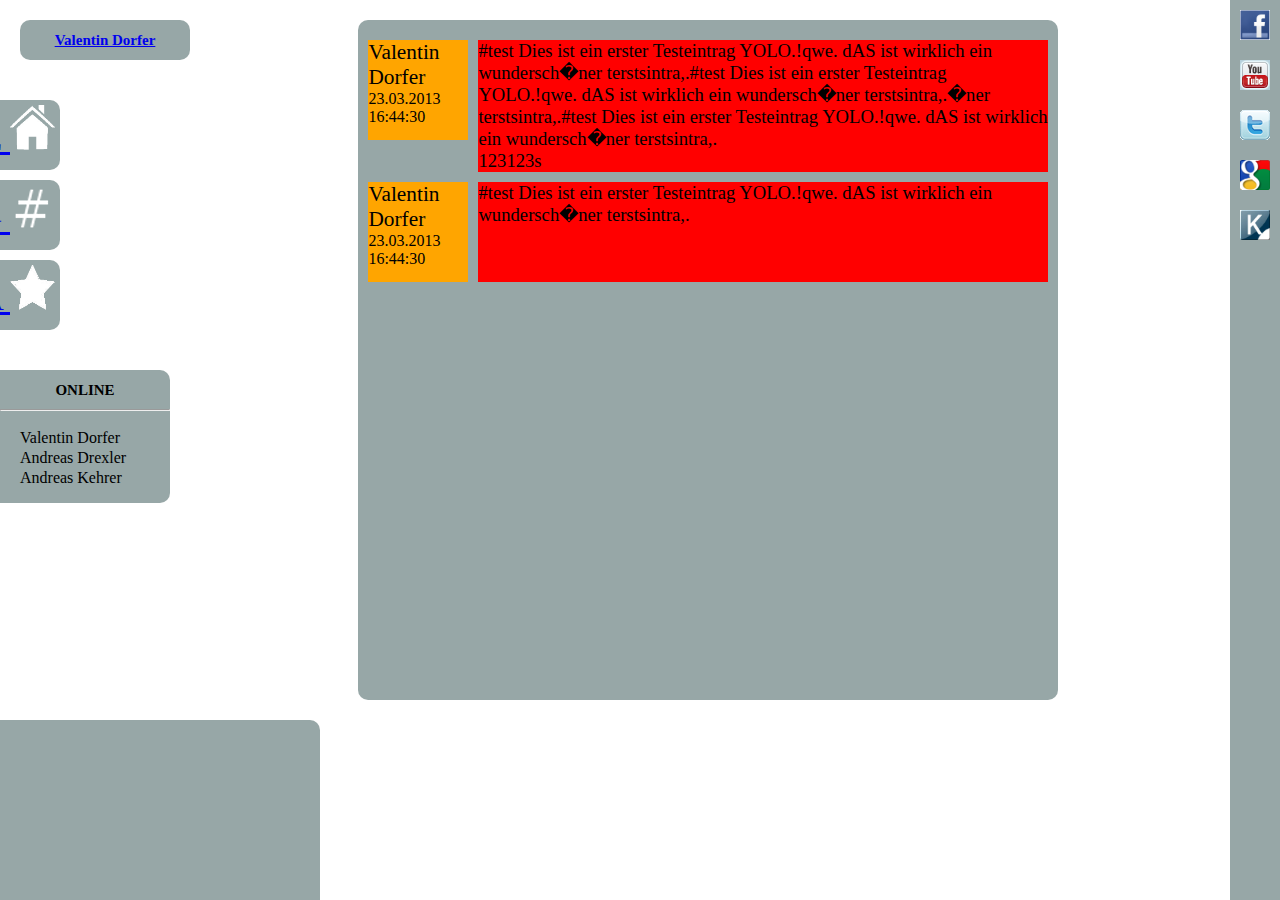
<file: design/html/index.html>
<html>
	<head>
		<title>Login</title>
		<link rel="stylesheet" type="text/css" href="../css/index.css">
	</head>
	<body>
		<div id="alles">
			<div id="profil">
				<h1><a href="account.html">Valentin Dorfer</a></h1>
			</div>
			
			<div id="home"><a href="index.html">HOME <img height="45" width="45" src="../img/home.png"></a></div>
			<div id="tags"><a href="tag.html">TAG <img height="45" width="45" src="../img/raute.png"></a> </div>
			<div id="extras"><a href="extra.html">EXTRA <img height="45" width="45" src="../img/star.png"></a> </div>
			
			<div id="context">
				<div id="status">
					<div id="nameunddatum"> 
						<div id="name">Valentin Dorfer</div>
						<div id="datum">23.03.2013<br>
						16:44:30</div>
					</div>
					<div id="eintrag"> #test Dies ist ein erster Testeintrag YOLO.!qwe.
						dAS ist wirklich ein wundersch�ner terstsintra,.#test Dies ist ein erster Testeintrag YOLO.!qwe.
						dAS ist wirklich ein wundersch�ner terstsintra,.�ner terstsintra,.#test Dies ist ein erster Testeintrag YOLO.!qwe.
						dAS ist wirklich ein wundersch�ner terstsintra,.<br>123123s
					
					</div>
				</div>
				<div id="status">
					<div id="nameunddatum"> 
						<div id="name">Valentin Dorfer</div>
						<div id="datum">23.03.2013<br>
						16:44:30</div>
					</div>
					<div id="eintrag"> #test Dies ist ein erster Testeintrag YOLO.!qwe.
						dAS ist wirklich ein wundersch�ner terstsintra,.
					</div>
				</div>
				
				
			</div>
			
			
			<div id="online">
				<h1>ONLINE</h1><hr>
				<ul>
					<li>Valentin Dorfer</li>
					<li>Andreas Drexler</li>
					<li>Andreas Kehrer</li>
				</ul>
			</div>
			
			<div id="chat">
			
			</div>
			
			<div id="extern">	
					<div class="icon"><img height="30" width="30" src="../img/facebook.png"></div>
					<div class="icon"><img height="30" width="30" src="../img/youtube.png"></div>
					<div class="icon"><img height="30" width="30" src="../img/twitter.png"></div>
					<div class="icon"><img height="30" width="30" src="../img/google.png"></div>
					<div class="icon"><img height="30" width="30" src="../img/kinoto.png"></div>
			</div>
			
		</div>
	</body>
</html>
</file>
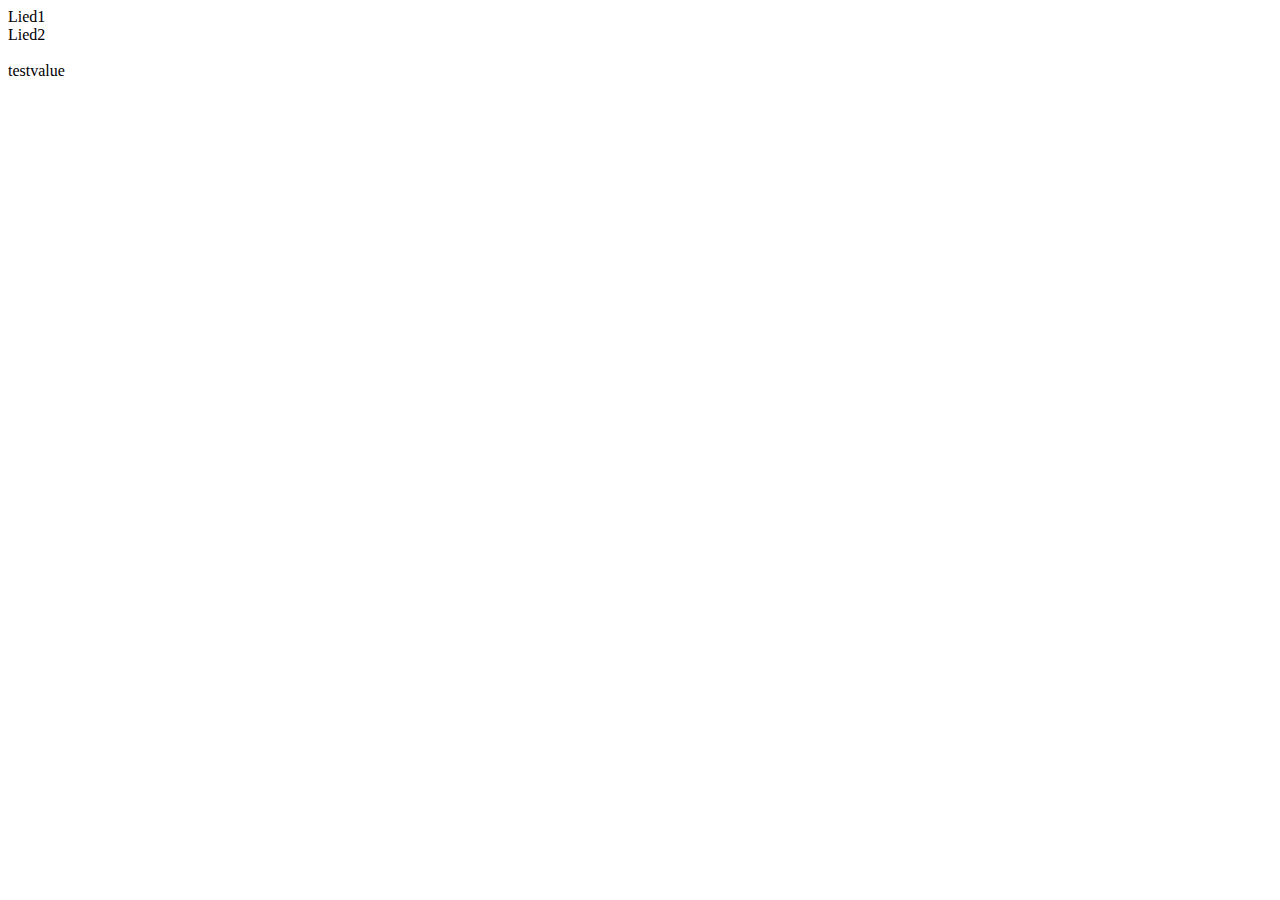
<file: test.html>
<!DOCTYPE html>
<html>
<body>
<!-- 1. The <iframe> (and video player) will replace this <div> tag. -->
<div id="M7lc1UVf-VE" onclick="videostarten('M7lc1UVf-VE')">Lied1</div>
<div id="XNADMbxulKM" onclick="videostarten('XNADMbxulKM')">Lied2</div>
<br>
<div id="test">testvalue</div>
<script>
    // 2. This code loads the IFrame Player API code asynchronously.
    var tag = document.createElement('script');
    tag.src = "https://www.youtube.com/iframe_api";
    var firstScriptTag = document.getElementsByTagName('script')[0];
    firstScriptTag.parentNode.insertBefore(tag, firstScriptTag);
    //ende


    function videostarten(id)
    {
     var player = new YT.Player(id, {
            height: '390',
            width: '640',
            videoId: id,
             events: {
             'onStateChange': onPlayerStateChange(event, id)
         }
        });
    }

    function onPlayerStateChange(event, id) {
        if (event.data == YT.PlayerState.PLAYING) {

            document.getElementById('test').innerHTML = id;
            //done = false;
        }
    }



</script>
</body>
</html>
</file>
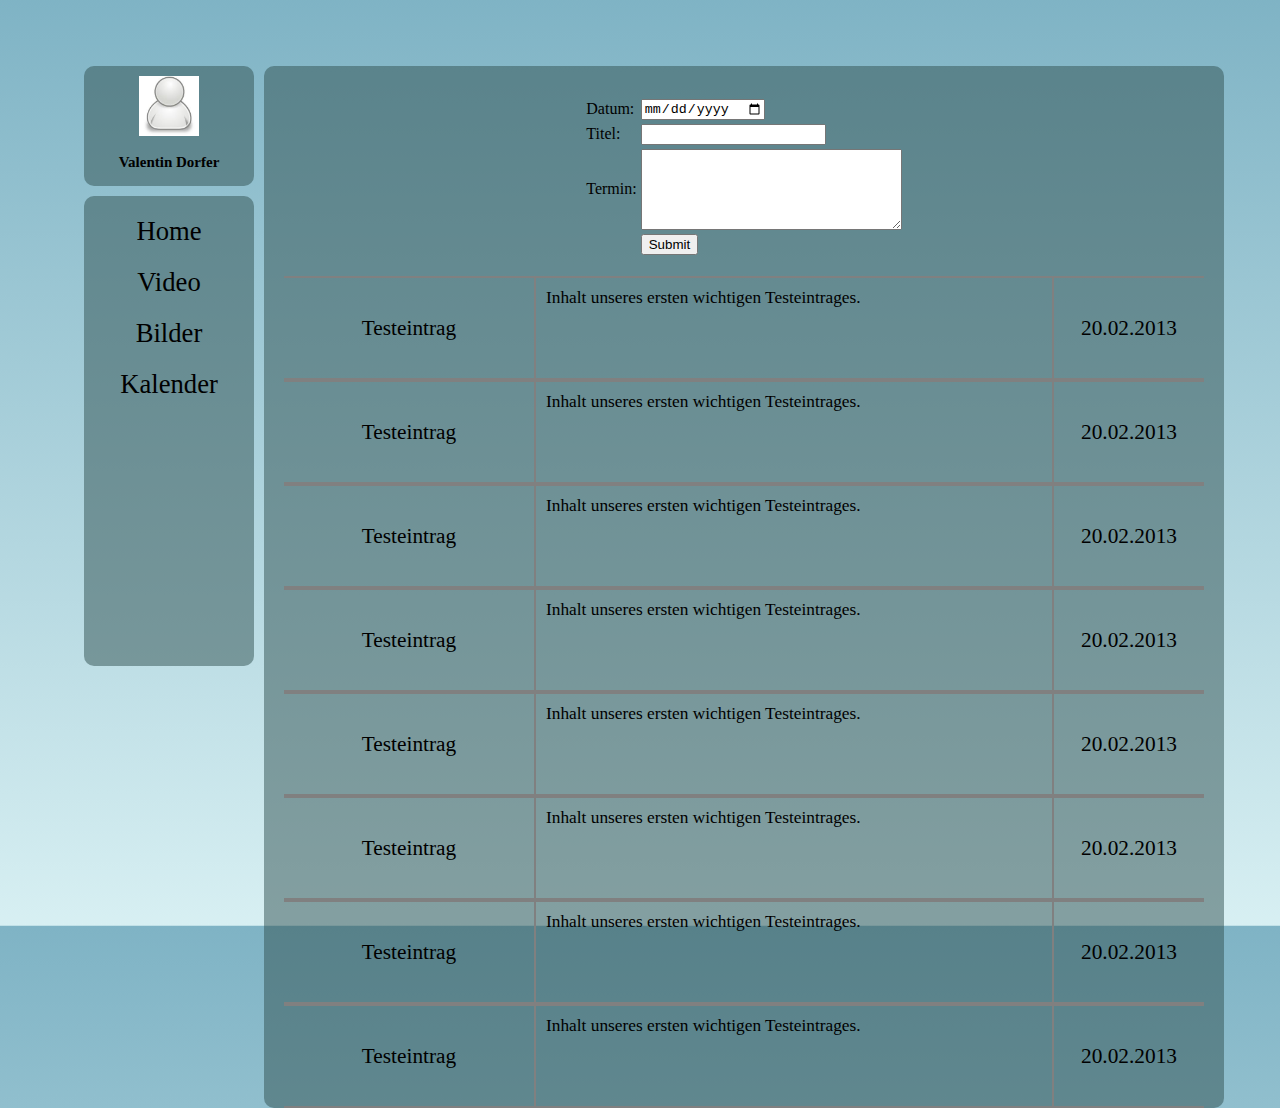
<file: html/kalender.html>
<html>
	<head>
		<title>Login</title>
		<link rel="stylesheet" type="text/css" href="../css/kalender.css">

	</head>
	<body>
		<div id="alles">
			<div id="profil">
				<img id="profilbild" height="60" width="60" src="../img/user.jpg">
				<h1>Valentin Dorfer</h1>
			</div>
			<div id="menu">
				<div><a href="#">Home</a></div>
				<div><a href="#">Video</a></div>
				<div><a href="#">Bilder</a></div>
				<div><a href="#">Kalender</a></div>
			</div>
			<div id="gesammt">
				<table id="tabelle">
					<form>
						<tr><td>Datum:</td><td><input type="date"></td></tr>
						<tr><td>Titel:</td><td><input type="text"></td></tr>
						<tr><td>Termin:</td><td><textarea rows=5 cols=30></textarea></tr>
						<tr><td></td><td><input type="submit"></td></tr>
					</form>
				</table>
				<br>
				
				<div id="eintrag">
					<div id="titel">Testeintrag</div>
					<div id="termin">Inhalt unseres ersten wichtigen Testeintrages.</div>
					<div id="datum">20.02.2013</div>
				</div>
				<div id="eintrag">
					<div id="titel">Testeintrag</div>
					<div id="termin">Inhalt unseres ersten wichtigen Testeintrages.</div>
					<div id="datum">20.02.2013</div>
				</div>
				<div id="eintrag">
					<div id="titel">Testeintrag</div>
					<div id="termin">Inhalt unseres ersten wichtigen Testeintrages.</div>
					<div id="datum">20.02.2013</div>
				</div>
				<div id="eintrag">
					<div id="titel">Testeintrag</div>
					<div id="termin">Inhalt unseres ersten wichtigen Testeintrages.</div>
					<div id="datum">20.02.2013</div>
				</div>
				<div id="eintrag">
					<div id="titel">Testeintrag</div>
					<div id="termin">Inhalt unseres ersten wichtigen Testeintrages.</div>
					<div id="datum">20.02.2013</div>
				</div>
				<div id="eintrag">
					<div id="titel">Testeintrag</div>
					<div id="termin">Inhalt unseres ersten wichtigen Testeintrages.</div>
					<div id="datum">20.02.2013</div>
				</div>
				<div id="eintrag">
					<div id="titel">Testeintrag</div>
					<div id="termin">Inhalt unseres ersten wichtigen Testeintrages.</div>
					<div id="datum">20.02.2013</div>
				</div>
				<div id="eintrag">
					<div id="titel">Testeintrag</div>
					<div id="termin">Inhalt unseres ersten wichtigen Testeintrages.</div>
					<div id="datum">20.02.2013</div>
				</div>
			</div>
		</div>
	</body>
</html>
</file>
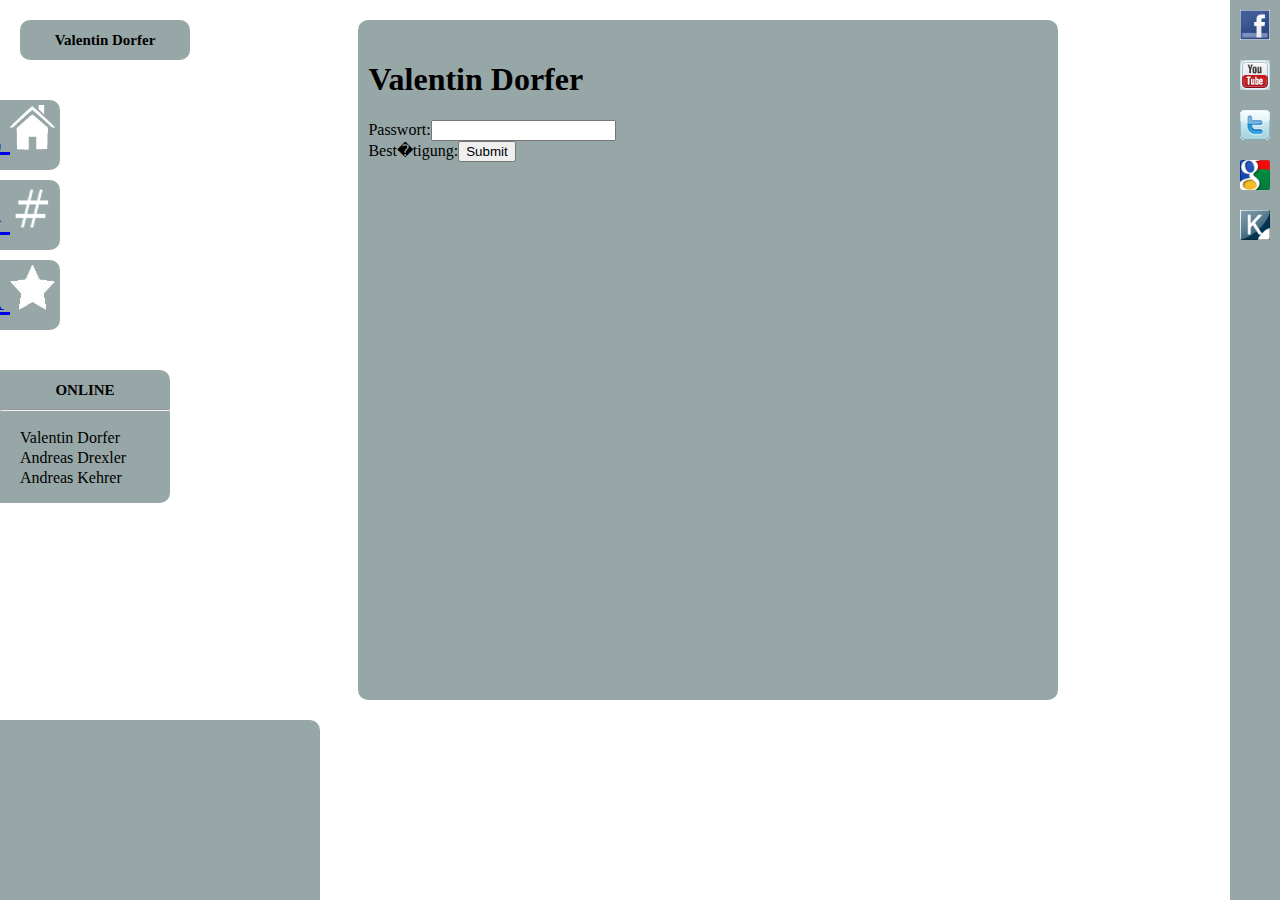
<file: design/html/account.html>
<html>
	<head>
		<title>Login</title>
		<link rel="stylesheet" type="text/css" href="../css/index.css">
	</head>
	<body>
		<div id="alles">
			<div id="profil">
				<h1>Valentin Dorfer</h1>
			</div>
			
			<div id="home"><a href="index.html">HOME <img height="45" width="45" src="../img/home.png"></a></div>
			<div id="tags"><a href="tag.html">TAG <img height="45" width="45" src="../img/raute.png"></a> </div>
			<div id="extras"><a href="extra.html">EXTRA <img height="45" width="45" src="../img/star.png"></a> </div>
			
			<div id="context">
				<h1>Valentin Dorfer</h1>
				<form>
					Passwort:<input type="text"><br>
					Best�tigung:<input type="submit"><br>
					
				</form>
				
			</div>
			
			
			<div id="online">
				<h1>ONLINE</h1><hr>
				<ul>
					<li>Valentin Dorfer</li>
					<li>Andreas Drexler</li>
					<li>Andreas Kehrer</li>
				</ul>
			</div>
			<div id="chat">
			
			</div>
			<div id="extern">	
					<div class="icon"><img height="30" width="30" src="../img/facebook.png"></div>
					<div class="icon"><img height="30" width="30" src="../img/youtube.png"></div>
					<div class="icon"><img height="30" width="30" src="../img/twitter.png"></div>
					<div class="icon"><img height="30" width="30" src="../img/google.png"></div>
					<div class="icon"><img height="30" width="30" src="../img/kinoto.png"></div>
			</div>
			
		</div>
	</body>
</html>
</file>
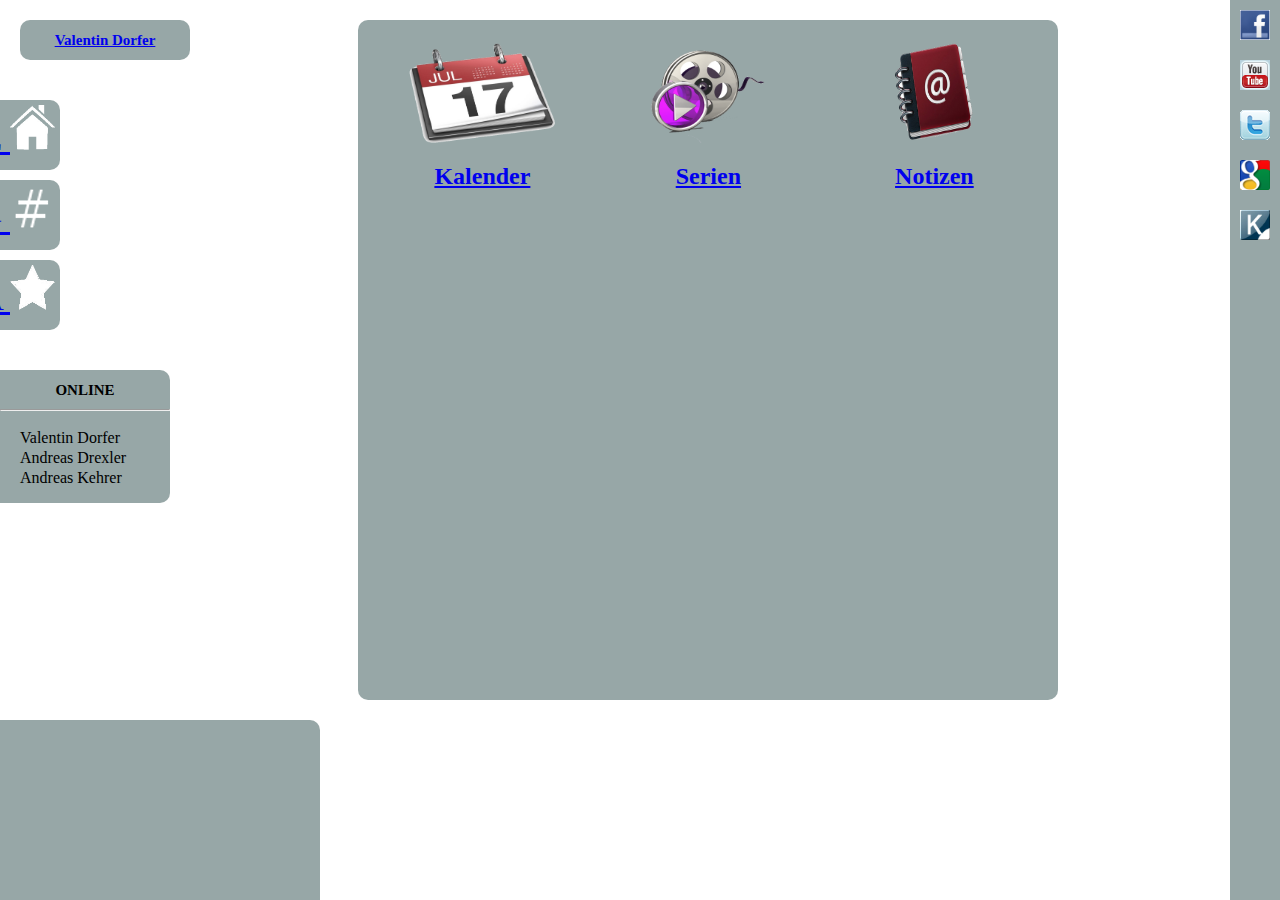
<file: design/html/extra.html>
<html>
	<head>
		<title>Login</title>
		<link rel="stylesheet" type="text/css" href="../css/index.css">
	</head>
	<body>
		<div id="alles">
			<div id="profil">
				<h1><a href="account.html">Valentin Dorfer</a></h1>
			</div>
			
			<div id="home"><a href="index.html">HOME <img height="45" width="45" src="../img/home.png"></a></div>
			<div id="tags"><a href="tag.html">TAG <img height="45" width="45" src="../img/raute.png"></a> </div>
			<div id="extras"><a href="extra.html">EXTRA <img height="45" width="45" src="../img/star.png"></a> </div>
			
			<div id="context">
				<table>
					
					<tr><td><a href="kalender.html"><img height="100" width="150" src="../img/kalender.png"><br><h2>Kalender</h2></a></td>
						<td><a href="serien.html"><img height="100" width="150" src="../img/movie.png"><br><h2>Serien</h2></a></td>
						<td><a href="notiz.html"><img height="100" width="150" src="../img/notiz.png"><br><h2>Notizen</h2></a></td></tr>
				</table>
			</div>
			
			
			<div id="online">
				<h1>ONLINE</h1><hr>
				<ul>
					<li>Valentin Dorfer</li>
					<li>Andreas Drexler</li>
					<li>Andreas Kehrer</li>
				</ul>
			</div>
			<div id="chat">
			
			</div>
			<div id="extern">	
					<div class="icon"><img height="30" width="30" src="../img/facebook.png"></div>
					<div class="icon"><img height="30" width="30" src="../img/youtube.png"></div>
					<div class="icon"><img height="30" width="30" src="../img/twitter.png"></div>
					<div class="icon"><img height="30" width="30" src="../img/google.png"></div>
					<div class="icon"><img height="30" width="30" src="../img/kinoto.png"></div>
			</div>
			
		</div>
	</body>
</html>
</file>
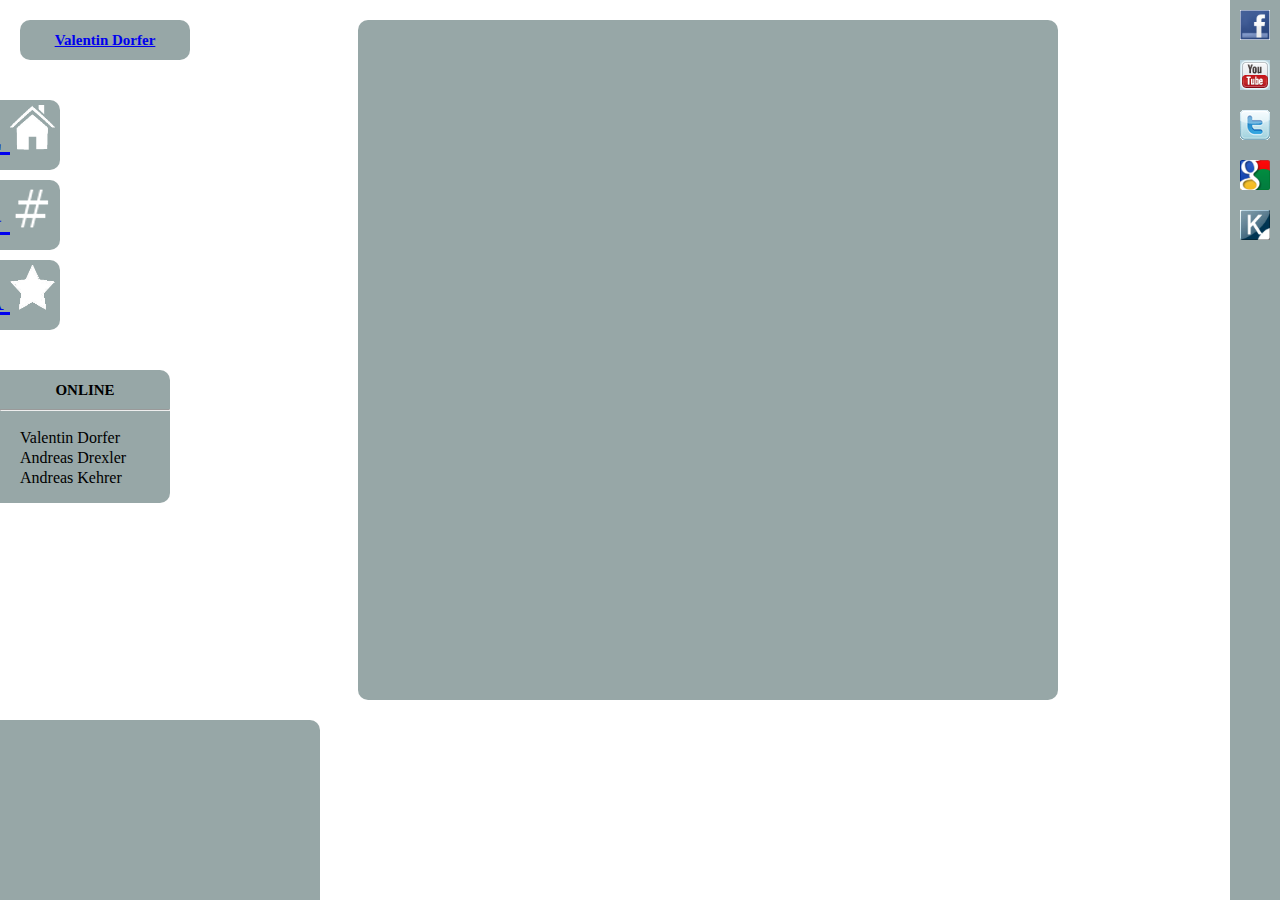
<file: design/html/kalender.html>
<html>
	<head>
		<title>Login</title>
		<link rel="stylesheet" type="text/css" href="../css/index.css">
	</head>
	<body>
		<div id="alles">
			<div id="profil">
				<h1><a href="account.html">Valentin Dorfer</a></h1>
			</div>
			
			<div id="home"><a href="index.html">HOME <img height="45" width="45" src="../img/home.png"></a></div>
			<div id="tags"><a href="tag.html">TAG <img height="45" width="45" src="../img/raute.png"></a> </div>
			<div id="extras"><a href="extra.html">EXTRA <img height="45" width="45" src="../img/star.png"></a> </div>
			
			<div id="context">
				
			</div>
			
			
			<div id="online">
				<h1>ONLINE</h1><hr>
				<ul>
					<li>Valentin Dorfer</li>
					<li>Andreas Drexler</li>
					<li>Andreas Kehrer</li>
				</ul>
			</div>
			<div id="chat">
			
			</div>
			<div id="extern">	
					<div class="icon"><img height="30" width="30" src="../img/facebook.png"></div>
					<div class="icon"><img height="30" width="30" src="../img/youtube.png"></div>
					<div class="icon"><img height="30" width="30" src="../img/twitter.png"></div>
					<div class="icon"><img height="30" width="30" src="../img/google.png"></div>
					<div class="icon"><img height="30" width="30" src="../img/kinoto.png"></div>
			</div>
			
		</div>
	</body>
</html>
</file>
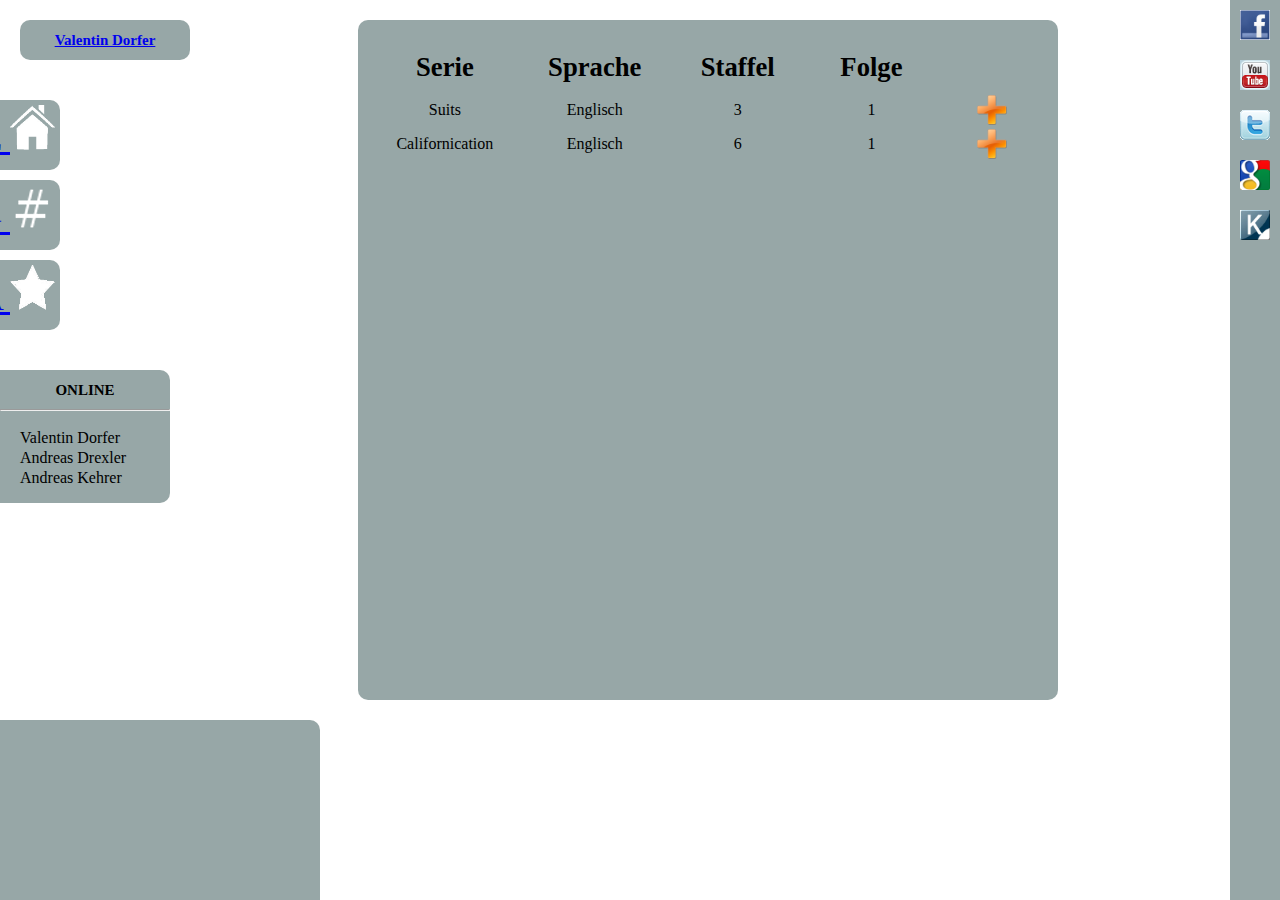
<file: design/html/serien.html>
<html>
	<head>
		<title>Login</title>
		<link rel="stylesheet" type="text/css" href="../css/index.css">
	</head>
	<body>
		<div id="alles">
			<div id="profil">
				<h1><a href="account.html">Valentin Dorfer</a></h1>
			</div>
			
			<div id="home"><a href="index.html">HOME <img height="45" width="45" src="../img/home.png"></a></div>
			<div id="tags"><a href="tag.html">TAG <img height="45" width="45" src="../img/raute.png"></a> </div>
			<div id="extras"><a href="extra.html">EXTRA <img height="45" width="45" src="../img/star.png"></a> </div>
			
			<div id="context">
				<table>
					<tr><th>Serie</th><th>Sprache</th><th>Staffel</th><th>Folge</th><th></th></tr>
					<tr><td>Suits</td><td>Englisch</td><td>3</td><td>1</td><td><img height="30" width="30" src="../img/plus.png"></td></tr>
					<tr><td>Californication</td><td>Englisch</td><td>6</td><td>1</td><td><img height="30" width="30" src="../img/plus.png"></td></tr>
				</table>
			</div>
			
			
			<div id="online">
				<h1>ONLINE</h1><hr>
				<ul>
					<li>Valentin Dorfer</li>
					<li>Andreas Drexler</li>
					<li>Andreas Kehrer</li>
				</ul>
			</div>
			
			<div id="chat">
			
			</div>
			<div id="extern">	
					<div class="icon"><img height="30" width="30" src="../img/facebook.png"></div>
					<div class="icon"><img height="30" width="30" src="../img/youtube.png"></div>
					<div class="icon"><img height="30" width="30" src="../img/twitter.png"></div>
					<div class="icon"><img height="30" width="30" src="../img/google.png"></div>
					<div class="icon"><img height="30" width="30" src="../img/kinoto.png"></div>
			</div>
			
		</div>
	</body>
</html>
</file>
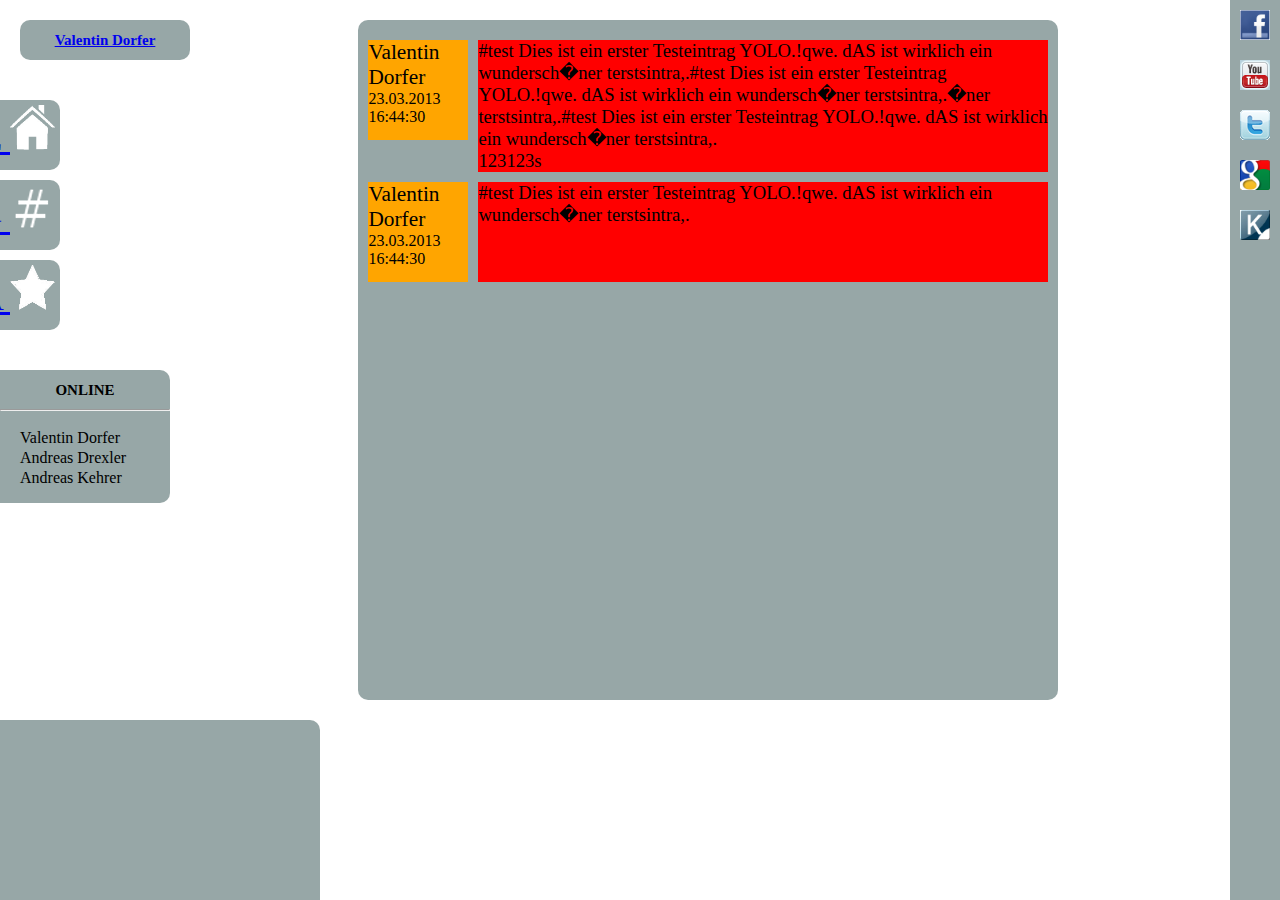
<file: design/html/tag.html>
<html>
	<head>
		<title>Login</title>
		<link rel="stylesheet" type="text/css" href="../css/index.css">
	</head>
	<body>
		<div id="alles">
			<div id="profil">
				<h1><a href="account.html">Valentin Dorfer</a></h1>
			</div>
			
			<div id="home"><a href="index.html">HOME <img height="45" width="45" src="../img/home.png"></a></div>
			<div id="tags"><a href="tag.html">TAG <img height="45" width="45" src="../img/raute.png"></a> </div>
			<div id="extras"><a href="extra.html">EXTRA <img height="45" width="45" src="../img/star.png"></a> </div>
			
			<div id="context">
				<div id="status">
					<div id="nameunddatum"> 
						<div id="name">Valentin Dorfer</div>
						<div id="datum">23.03.2013<br>
						16:44:30</div>
					</div>
					<div id="eintrag"> #test Dies ist ein erster Testeintrag YOLO.!qwe.
						dAS ist wirklich ein wundersch�ner terstsintra,.#test Dies ist ein erster Testeintrag YOLO.!qwe.
						dAS ist wirklich ein wundersch�ner terstsintra,.�ner terstsintra,.#test Dies ist ein erster Testeintrag YOLO.!qwe.
						dAS ist wirklich ein wundersch�ner terstsintra,.<br>123123s
					
					</div>
				</div>
				<div id="status">
					<div id="nameunddatum"> 
						<div id="name">Valentin Dorfer</div>
						<div id="datum">23.03.2013<br>
						16:44:30</div>
					</div>
					<div id="eintrag"> #test Dies ist ein erster Testeintrag YOLO.!qwe.
						dAS ist wirklich ein wundersch�ner terstsintra,.
					</div>
				</div>
				
				
			</div>
			
			
			<div id="online">
				<h1>ONLINE</h1><hr>
				<ul>
					<li>Valentin Dorfer</li>
					<li>Andreas Drexler</li>
					<li>Andreas Kehrer</li>
				</ul>
			</div>
			<div id="chat">
			
			</div>
			<div id="extern">	
					<div class="icon"><img height="30" width="30" src="../img/facebook.png"></div>
					<div class="icon"><img height="30" width="30" src="../img/youtube.png"></div>
					<div class="icon"><img height="30" width="30" src="../img/twitter.png"></div>
					<div class="icon"><img height="30" width="30" src="../img/google.png"></div>
					<div class="icon"><img height="30" width="30" src="../img/kinoto.png"></div>
			</div>
			
		</div>
	</body>
</html>
</file>
<file: design/css/index.css>
body{
	//background:-webkit-linear-gradient(bottom, rgba(176,224,230,0.5), rgba(0,104,139,0.5) ); /* Safari, Chrome */
	margin: 0 auto;
	padding: 0 auto;
	font-family: Lucida Sans;
	width:100%;
	height:100%;
}

#profil {
	margin-top: 20px;
	margin-left: 20px;
	position: absolute;
	width: 170px;
	height: 40px;
	background-color: rgba(47,79,79,0.5);
	border-radius: 10px;
}

#profil h1 {
	margin-top: 12px;
	font-size: 15;
	text-align: center;
}
#online {
	margin-top: 370px;
	position: absolute;
	width: 170px;
	min-height: 50px;
	background-color: rgba(47,79,79,0.5);
	border-bottom-right-radius: 10px;
	border-top-right-radius: 10px;
}
#online ul  {
	list-style-type: none;
	padding: 0px;
	margin-left: 20px;
}

#online ul li {
	padding-top: 2px;
}

#online h1 {
	margin-top: 12px;
	font-size: 15;
	text-align: center;
}

#chat {
	 position: fixed;
    bottom: 0em; left: 0em;
	width: 320px;
	height: 180px;
	background-color: rgba(47,79,79,0.5);
	border-top-right-radius: 10px;
}

#context {
	position: absolute;
	width: 680px;
	min-height: 650px;
	margin-left: 28%;
	margin-top: 20px;
	background-color: rgba(47,79,79,0.5);
	border-radius: 10px;
	padding: 10px;
	padding-top: 20px;
}

#status {
	min-height: 100px;
	
}

#name {
	font-size: 16pt;
	
}

#datum {
	margin-bottom: 10px;
}

#context table {
	text-align: center;
}
#context table td {
	width: 222px;
}
#context table th {
	height: 50px;
	font-size: 20pt;
}
#eintrag {
	margin-left: 10px;
	float: left;
	font-size: 14pt;
	width: 570px;
	background-color: red;
	min-height: 100px;
	margin-bottom: 10px;
}
#nameunddatum {
	background-color: orange;
	width: 100px;
	float: left;
	min-height: 100px;
}

#home {
	width: 160px;
	position: absolute;
	margin-top: 100px;
	font-size: 24pt;
	padding: 5px;
	text-align: right;
	background-color: rgba(47,79,79,0.5);
	border-bottom-right-radius: 10px;
	border-top-right-radius: 10px;
	height: 60px;
	margin-left: -110px;
	-webkit-transition: all 0.3s ease-in-out;
    transition: all 0.3s ease-in-out;
}
#home:hover {
	margin-left: 0px;
}
#tags {
	background-color: rgba(47,79,79,0.5);
	border-bottom-right-radius: 10px;
	border-top-right-radius: 10px;
	width: 160px;
	padding: 5px;
	text-align: right;
	position: absolute;
	margin-top: 180px;
	font-size: 24pt;
	height: 60px;
	margin-left: -110px;
	-webkit-transition: all 0.3s ease-in-out;
    transition: all 0.3s ease-in-out;
}
#tags:hover {
	margin-left: 0px;
}

#extras {
	background-color: rgba(47,79,79,0.5);
	border-bottom-right-radius: 10px;
	border-top-right-radius: 10px;
	width: 160px;
	padding: 5px;
	text-align: right;
	position: absolute;
	margin-top: 260px;
	font-size: 24pt;
	height: 60px;
	margin-left: -110px;
	-webkit-transition: all 0.3s ease-in-out;
    transition: all 0.3s ease-in-out;
}
#extras:hover {
	margin-left: 0px;
}

#extern {
	background-color: rgba(47,79,79,0.5);
	width: 50px;
	position: absolute;
	right: 0px; 
	height: 100%;
}

.icon {
padding: 10px;
}
</file>
<file: css/kalender.css>
body{
	background:-webkit-linear-gradient(bottom, rgba(176,224,230,0.5), rgba(0,104,139,0.5) ); /* Safari, Chrome */
	background-position: center center;
	background-size: 500%;
	margin: 0 auto;
	padding: 0 auto;
	font-family: Lucida Sans;
}
#alles {
	margin-left: 5%;
	margin-top: 2%;
		
}
#gesammt {
	width: 75%;
	min-height: 80%;
	position: absolute;
	margin-left: 200px;
	margin-top: 40px;
	background-color: rgba(47,79,79,0.5);
	border-radius: 10px;

}

#profil {
	margin-top: 40px;
	margin-left: 20px;
	position: absolute;
	width: 170px;
	height: 120px;
	background-color: rgba(47,79,79,0.5);
	border-radius: 10px;
}
#profilbild {
	margin-top: 10px;
	margin-left: 55px;
}
#profil h1 {
	margin-top: 18px;
	font-size: 15;
	text-align: center;
}

#menu {
	margin-top: 170px;
	margin-left: 20px;
	position: absolute;
	width: 170px;
	height: 470px;
	background-color: rgba(47,79,79,0.5);
	border-radius: 10px;
	

}
#menu h1 {
	font-size: 25;
	text-align: center;
}
#menu div {
	margin-top: 20px;
	font-size: 20pt;
	text-align: center;
	text-decoration: none;
	color: black;
    -webkit-transition: all 1s ease-in-out;
    -moz-transition: all 1s ease-in-out;
    transition: all 1s ease-in-out;
}
#menu a {
	color: black;
	text-decoration: none;
}
#menu div:hover{
	background-color: #fc3;
    -webkit-transform: rotate(360deg);
    -moz-transform: rotate(360deg);
    transform: rotate(360deg);
}
#tabelle {
	margin: 30px auto 0 auto;
}

#eintrag {
	margin-left: 20px;
	margin-right: 20px;
	height: 100px;
	border-top: 2px solid grey;
	border-bottom: 2px solid grey;
}
#datum {
	float: right;
	width: 150px;
	height: 100%;
	border-left: 2px solid grey;
	text-align: center;
	line-height: 100px;
	font-size: 16pt;
}
#titel {
	float: left;
	width: 250px;
	height: 100%;
	border-right: 2px solid grey;
	text-align: center;
	line-height: 100px;
	font-size: 16pt;
}
#termin {
	float: left;
	font-size: 13pt;
	margin: 10px;

}
</file>
